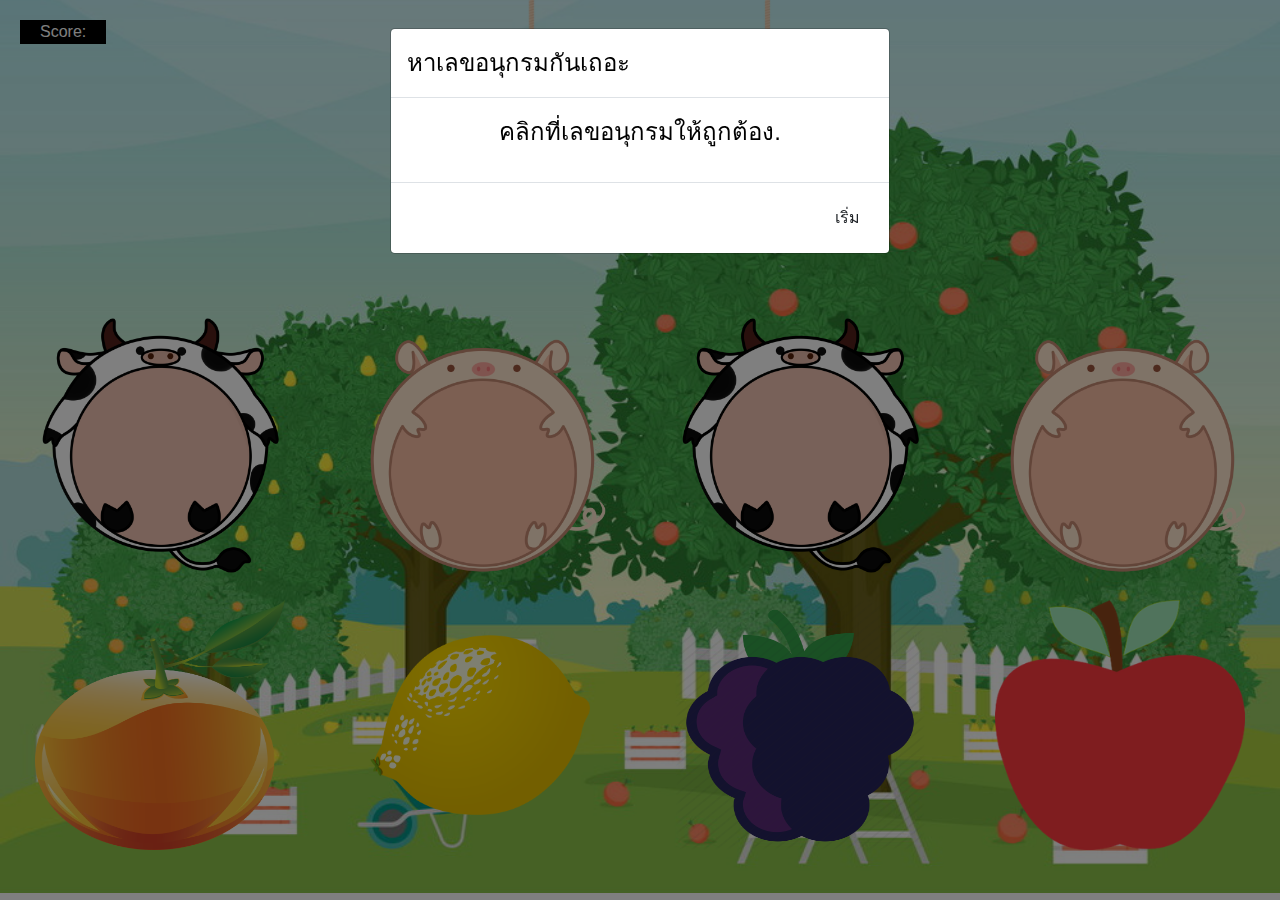
<file: index.html>
<!DOCTYPE html>
<html>

<head>
    <meta charset="utf-8">
    <meta http-equiv="X-UA-Compatible" content="IE=edge">
    <title>FarmKid</title>
    <meta name="viewport" content="width=device-width, initial-scale=1">
    <link rel="stylesheet" type="text/css" href="./art.css">
   
</head>



<body class="full">

    <div class="text-block-score">
        Score: <span id="score"></span>
    </div>

    <div class="container">
        <img src="./resouce/pic/block/woodFame.png" alt="cow counter border" width="450px" height="300px"
            style="position: relative">
        <div class="div pre-count centered" id="countdown">Ready</div>
    </div>
    <div class="columns">
        <div class="column">
            <img src="./resouce/pic/block/cow-header.png" width="300px" height="300px">
            <div class="text-block-1">
                <span id="q1"></span>
            </div>
        </div>

        <div class="column">
            <img src="./resouce/pic/block/pig-header.png" width="300px" height="300px">
            <div class="text-block-2">
                <span id="q2"></span>
            </div>
        </div>

        <div class="column">
            <img src="./resouce/pic/block/cow-header.png" width="300px" height="300px">
            <div class="text-block-3">
                <span id="q3"></span>
            </div>
        </div>

        <div class="column">
            <img src="./resouce/pic/block/pig-header.png" width="300px" height="300px">
            <div class="text-block-4">
                <span id="q4"></span>
            </div>
        </div>
    </div>

    <div class="columns ">
        <div class="column">
            <img id="as1" src="./resouce/pic/fruit/Orange.png" onclick="click1()" width="250px" height="250px">
            <div class="text-block-5">
                <span id="a1"></span>
            </div>
        </div>
        <div class="column">
            <img id="as2" src="./resouce/pic/fruit/lemon.png" onclick="click2()" width="220px" height="180px">
            <div class="text-block-6">
                <span id="a2"></span>
            </div>
        </div>
        <div class="column">
            <img id="as3" src="./resouce/pic/fruit/blackberries.png" onclick="click3()" width="250px" height="250px">
            <div class="text-block-7">
                <span id="a3"></span>
            </div>
        </div>
        <div class="column">
            <img id="as4" src="./resouce/pic/fruit/redApple.png" onclick="click4()" width="250px" height="250px">
            <div class="text-block-8">
                <span id="a4"></span>
            </div>
        </div>
    </div>

    
    <div class="container">
            <!-- Modal -->
            <div class="modal fade" id="myModal" role="dialog">
              <div class="modal-dialog">
              
                <!-- Modal content-->
                <div class="modal-content">
                  <div class="modal-header">
                    <h4 class="modal-title" style="color:black">หาเลขอนุกรมกันเถอะ</h4>

                  </div>
                  <div class="modal-body text-modal">
                    <p>คลิกที่เลขอนุกรมให้ถูกต้อง.</p>
                    <div class="text-block-score">
                        </div>
                  </div>
                  <div class="modal-footer">
                    <button type="button" onclick="gameStart()" class="btn btn-default" data-dismiss="modal">เริ่ม</button>
                  </div>
                </div>
                
              </div>
            </div>
    </div>

    <div class="container">
            <!-- Modal -->
            <div class="modal fade" id="myModal2" role="dialog">
              <div class="modal-dialog">
              
                <!-- Modal content-->
                <div class="modal-content">
                  <div class="modal-header"style="text-align: center">
                    <h4 class="modal-title" style="color:black">GAME OVER</h4>

                  </div>
                  <div class="modal-body text-modal">
                            Score: <span id="score2">    </span>
                  </div>
                  <div class="modal-footer">
                    <button type="button" onclick="gameStart()" class="btn" data-dismiss="modal">กลับหน้าหลัก</button>
                    <button type="button" onclick="rerun()" class="btn" data-dismiss="modal">retry</button>
                  </div>
                </div>
                
              </div>
            </div>
    </div>



    
</body>
<footer>
        <link rel="stylesheet" href="https://maxcdn.bootstrapcdn.com/bootstrap/4.3.1/css/bootstrap.min.css">
        <script src="https://ajax.googleapis.com/ajax/libs/jquery/3.3.1/jquery.min.js"></script>
        <script src="https://cdnjs.cloudflare.com/ajax/libs/popper.js/1.14.7/umd/popper.min.js"></script>
        <script src="https://maxcdn.bootstrapcdn.com/bootstrap/4.3.1/js/bootstrap.min.js"></script>
    <script src="game.js"></script>

</footer>

</html>
</file>
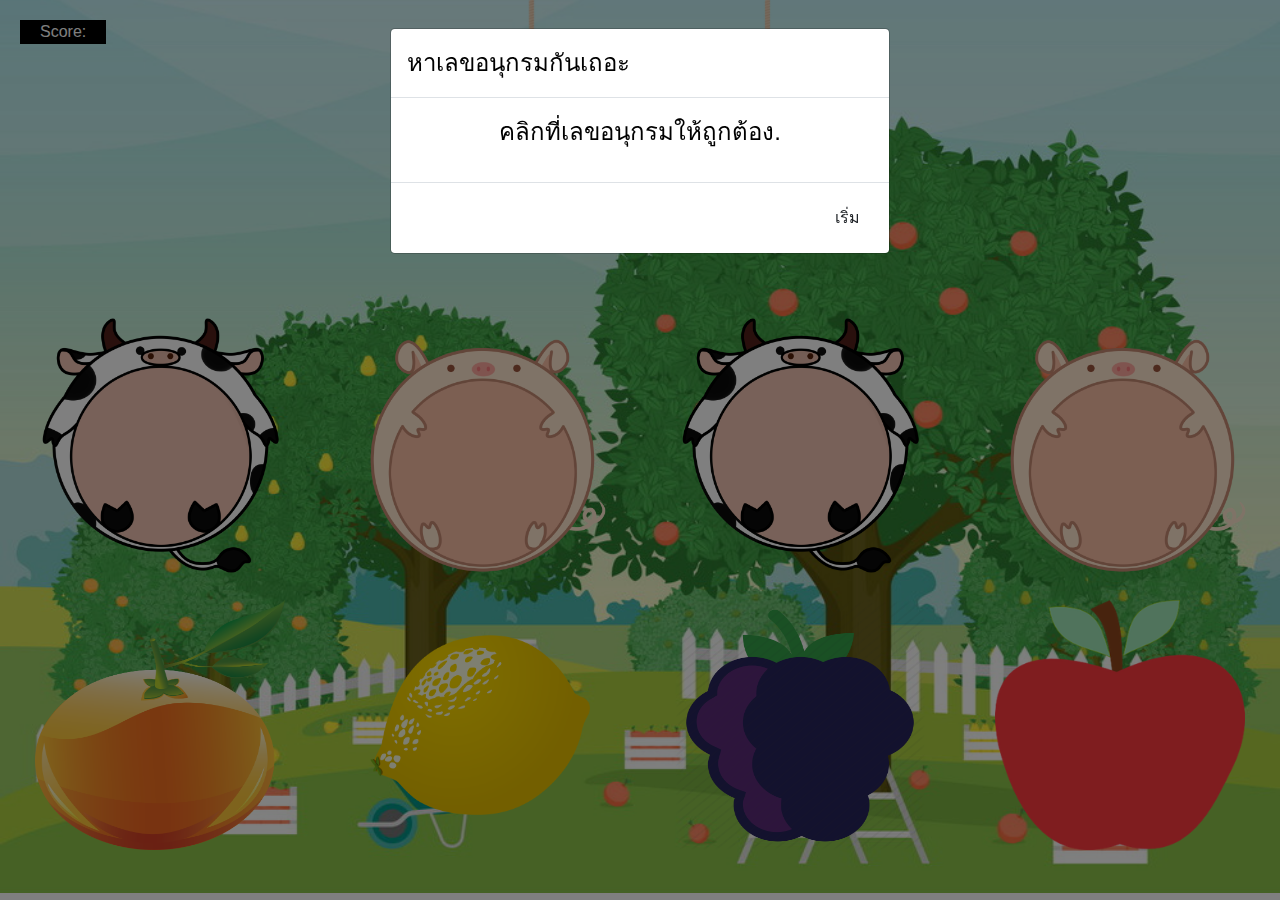
<file: main.html>
<!DOCTYPE html>
<html>

<head>
    <meta charset="utf-8">
    <meta http-equiv="X-UA-Compatible" content="IE=edge">
    <title>FarmKid</title>
    <meta name="viewport" content="width=device-width, initial-scale=1">
    <link rel="stylesheet" type="text/css" href="./art.css">
   
</head>



<body class="full">

    <div class="text-block-score">
        Score: <span id="score"></span>
    </div>

    <div class="container">
        <img src="./resouce/pic/block/woodFame.png" alt="cow counter border" width="450px" height="300px"
            style="position: relative">
        <div class="div pre-count centered" id="countdown">Ready</div>
    </div>
    <div class="columns">
        <div class="column">
            <img src="./resouce/pic/block/cow-header.png" width="300px" height="300px">
            <div class="text-block-1">
                <span id="q1"></span>
            </div>
        </div>

        <div class="column">
            <img src="./resouce/pic/block/pig-header.png" width="300px" height="300px">
            <div class="text-block-2">
                <span id="q2"></span>
            </div>
        </div>

        <div class="column">
            <img src="./resouce/pic/block/cow-header.png" width="300px" height="300px">
            <div class="text-block-3">
                <span id="q3"></span>
            </div>
        </div>

        <div class="column">
            <img src="./resouce/pic/block/pig-header.png" width="300px" height="300px">
            <div class="text-block-4">
                <span id="q4"></span>
            </div>
        </div>
    </div>

    <div class="columns ">
        <div class="column">
            <img id="as1" src="./resouce/pic/fruit/Orange.png" onclick="click1()" width="250px" height="250px">
            <div class="text-block-5">
                <span id="a1"></span>
            </div>
        </div>
        <div class="column">
            <img id="as2" src="./resouce/pic/fruit/lemon.png" onclick="click2()" width="220px" height="180px">
            <div class="text-block-6">
                <span id="a2"></span>
            </div>
        </div>
        <div class="column">
            <img id="as3" src="./resouce/pic/fruit/blackberries.png" onclick="click3()" width="250px" height="250px">
            <div class="text-block-7">
                <span id="a3"></span>
            </div>
        </div>
        <div class="column">
            <img id="as4" src="./resouce/pic/fruit/redApple.png" onclick="click4()" width="250px" height="250px">
            <div class="text-block-8">
                <span id="a4"></span>
            </div>
        </div>
    </div>

    
    <div class="container">
            <!-- Modal -->
            <div class="modal fade" id="myModal" role="dialog">
              <div class="modal-dialog">
              
                <!-- Modal content-->
                <div class="modal-content">
                  <div class="modal-header">
                    <h4 class="modal-title" style="color:black">หาเลขอนุกรมกันเถอะ</h4>

                  </div>
                  <div class="modal-body text-modal">
                    <p>คลิกที่เลขอนุกรมให้ถูกต้อง.</p>
                    <div class="text-block-score">
                        </div>
                  </div>
                  <div class="modal-footer">
                    <button type="button" onclick="gameStart()" class="btn btn-default" data-dismiss="modal">เริ่ม</button>
                  </div>
                </div>
                
              </div>
            </div>
    </div>

    <div class="container">
            <!-- Modal -->
            <div class="modal fade" id="myModal2" role="dialog">
              <div class="modal-dialog">
              
                <!-- Modal content-->
                <div class="modal-content">
                  <div class="modal-header"style="text-align: center">
                    <h4 class="modal-title" style="color:black">GAME OVER</h4>

                  </div>
                  <div class="modal-body text-modal">
                            Score: <span id="score2">    </span>
                  </div>
                  <div class="modal-footer">
                    <button type="button" onclick="gameStart()" class="btn" data-dismiss="modal">กลับหน้าหลัก</button>
                    <button type="button" onclick="rerun()" class="btn" data-dismiss="modal">retry</button>
                  </div>
                </div>
                
              </div>
            </div>
    </div>



    
</body>
<footer>
        <link rel="stylesheet" href="https://maxcdn.bootstrapcdn.com/bootstrap/4.3.1/css/bootstrap.min.css">
        <script src="https://ajax.googleapis.com/ajax/libs/jquery/3.3.1/jquery.min.js"></script>
        <script src="https://cdnjs.cloudflare.com/ajax/libs/popper.js/1.14.7/umd/popper.min.js"></script>
        <script src="https://maxcdn.bootstrapcdn.com/bootstrap/4.3.1/js/bootstrap.min.js"></script>
    <script src="game.js"></script>

</footer>

</html>
</file>
<file: art.css>
/* canvas{
        padding-left: 0;
        padding-right: 0;
        margin-left: auto;
        margin-right: auto;
        display: block;
        width: 800px;
        background-color: gray;
} */



body, html {
    height:fit-content;
  }

.full{
    background-image:url('./resouce/pic/background/farm.jpg');
    height: 100%; 
    background-position: center;
    background-repeat: no-repeat;
    background-size: cover;
}

div {
    text-align: center; 
}

.text-modal{
    font-size: 24px;
    color: black;
}

.text-block {
    position: absolute;
    bottom: 20px;
    right: 20px;
    background-color: black;
    color: white;
    padding-left: 20px;
    padding-right: 20px;
  }
  .text-block-1{
    position: absolute;
    bottom: 475px;
    left: 185px;
    color: black;
    padding-left: 20px;
    padding-right: 20px;
}
.text-block-2{
    position: absolute;
    bottom: 475px;
    left: 660px;
    color: black;
    padding-left: 20px;
    padding-right: 20px;
}
.text-block-3{
    position: absolute;
    bottom: 475px;
    right: 660px;
    color: black;
    padding-left: 20px;
    padding-right: 20px;
}

.text-block-4{
    position: absolute;
    bottom: 475px;
    right: 190px;
    color: black;
    padding-left: 20px;
    padding-right: 20px;
}

.text-block-5{
    position: absolute;
    bottom: 155px;
    left: 180px;
    color: black;
    padding-left: 20px;
    padding-right: 20px;
    border: none;
}

.text-block-6{
    position: absolute;
    bottom: 155px;
    left: 660px;
    color: black;
    padding-left: 20px;
    padding-right: 20px;
}

.text-block-7{
    position: absolute;
    bottom: 155px;
    right: 660px;
    color: black;
    padding-left: 20px;
    padding-right: 20px;
}

.text-block-8{
    position: absolute;
    bottom: 155px;
    right: 190px;
    color: black;
    padding-left: 20px;
    padding-right: 20px;
}

.text-block-score{
    position: absolute;
    top: 20px;
    left: 20px;
    background-color: black;
    color: white;
    padding-left: 20px;
    padding-right: 20px;
  }

div.pre-count {
    font-family: "Comic Sans MS", cursive, sans-serif;
    font-style: italic;
    font-weight: bold;
    font-size: 40px;
}

div.inbox{
    font-family: "Comic Sans MS", cursive, sans-serif;
    font-style: italic;
    font-weight: bold;
    font-size: 50px;
}

.container {
    position: relative;
    text-align: center;
    color: white;
  }

  .container2 {
    position: relative;
    text-align: center;
    color: black;
  }

  .center {
    margin: auto;
    width: 50%;
    padding: 10px;
  }


.centered {
    position: absolute;
    top: 35%;
    left: 50%;
    transform: translate(-50%, -50%);
}

.centered-2 {
    position: absolute;
    top: 50%;
    left: 50%;
    transform: translate(-50%, -50%);
}

label {
    font-family: "Comic Sans MS", cursive, sans-serif;
    font-size: 60px; 
    color: #333;
    /* height: 60px; */
    width: 200px;
    margin-top: 20px;
    /* margin-left: 10px; 
    margin-right:20px; */
}
input {
    
    font-family: "Comic Sans MS", cursive, sans-serif;
    font-size: 60px; 
    height: 60px;
    width: 200px;
    /* border: 1px solid #000; */
    /* margin-top: 10px; */
}

.button-fake{
    width: 6em;
    border: 2px solid green;
    background: #ffe;
    border-radius: 5px;
}

a {
    display: block;
    width: 100%;
    line-height: 2em;
    text-align: center;
    text-decoration: none;
    border-radius: 5px;
}

a:hover {
    color: red;
    background: #eff;
}

.columns {
    display: flex;
    align-items: center;
}

.column {
    width: 100%;
}

.column.is-1 {
    flex: none;
    width: 12.5%;
}

.column.is-2 {
    flex: none;
    width: 25%;
}

.column.is-3 {
    flex: none;
    width: 37.5%;
}

.column.is-4 {
    flex: none;
    width: 50%;
}

.column.is-5 {
    flex: none;
    width: 62.5%;
}

.column.is-6 {
    flex: none;
    width: 75%;
}

.column.is-7 {
    flex: none;
    width: 87.5%;
}

.column.is-8 {
    flex: none;
    width: 100%;
}

.column.is-9 {
    flex: none;
    width: 110%;
}
.column.is-10{
    flex: none;
    width: 13%;
}

.two-tone-one{
    height: 975px;
    width: 45%; 
}
.two-tone-two{
    height: 975px;
    width: 55%; 
}

.column.is-9 {
    flex: none;
    width: 6.25%;
}

.column.is-10{
    flex: none;
    width: 13%;
}
</file>
